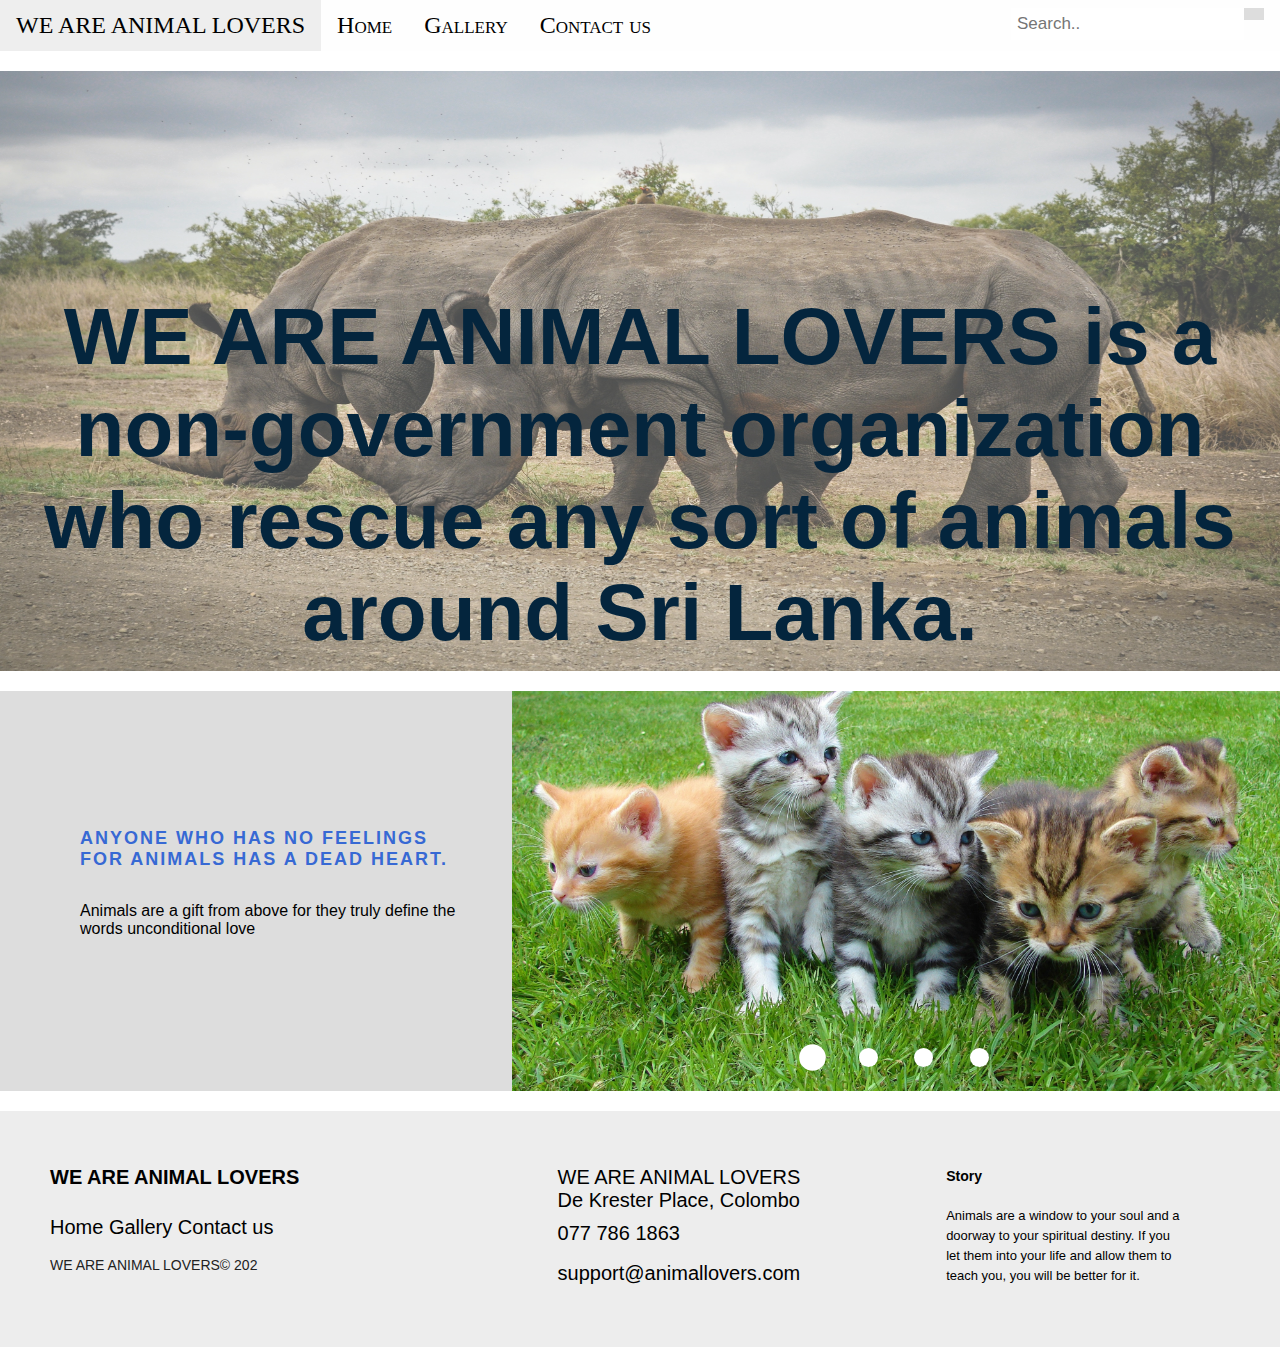
<file: index.html>
<!doctype html>
<html>

<head>
    <meta charset="utf-8">
    <title>WE ARE ANIMAL LOVERS</title>
    <link rel="stylesheet" href="css/slider.css">
    <link rel="stylesheet" href="css/style.css">
</head>
<style>
    .section1 {
        background-image: url("images/12.jpg")
    }
</style>

<body class="">
    <div class="topnav" style=" margin-bottom: 20px;">
        <a>WE ARE  ANIMAL LOVERS</a>
        <a href="index.html">Home</a>
        <a href="gallery.html">Gallery</a>
        <a href="contactus.html">Contact us</a>
        <div class="search-container">
            <form action="search.php" method="POST">
                <input type="text" placeholder="Search.." name="name">
                <button type="submit" value="submit" name="submit"><i class="fa fa-search"></i></button>
            </form>
        </div>
    </div>
    <div class="section1" style=" margin-bottom: 20px;">
        <h1 align="center" style="margin-top: 220px; font-size: 80px; color:rgb(4, 37, 61)">WE ARE ANIMAL LOVERS is a non-government organization who rescue any sort of animals around Sri Lanka. </h1>
    </div>
    <div class="section2" style=" margin-bottom: 20px;">
        <div class="left">
            <div>
                <span1>anyone who has no feelings for animals has a dead heart.</span1>

                <p>Animals are a gift from above for they truly define the words unconditional love</p>
            </div>
        </div>
        <div class="slider">
            <ul>
                <li style="background-image:url(images/1.jpg)">

                </li>
                <li style="background-image:url(images/2.jpg)">
                </li>
                <li style="background-image:url(images/3.jpg)">
                </li>

                <li style="background-image:url(images/5.jpg)">
                </li>
            </ul>
            <ul>
                <nav>
                    <a href="#"></a>
                    <a href="#"></a>
                    <a href="#"></a>
                    <a href="#"></a>

                </nav>
            </ul>
        </div>
    </div>
    <footer class="footer-distributed">

        <div class="footer-left">

            <a>WE ARE ANIMAL LOVERS</a>

            <p class="footer-links">
                <a href="index.html" class="link-1">Home</a>
                <a href="gallery.html">Gallery</a>
                <a href="contactus.html">Contact us</a>
            </p>

            <p class="footer-company-name">WE ARE ANIMAL LOVERS© 202</p>
        </div>

        <div class="footer-center">
            <div>
                <i class="fa fa-map-marker"></i>
                <p>WE ARE ANIMAL LOVERS <br> De Krester Place, Colombo</p>
            </div>

            <div>
                <i class="fa fa-phone"></i>
                <p>077 786 1863</p>
            </div>

            <div>
                <i class="fa fa-envelope"></i>
                <p><a href="Capello:support@company.com">support@animallovers.com</a></p>
            </div>
        </div>

        <div class="footer-right">
            <p class="footer-company-about">
                <span> Story</span> Animals are a window to your soul and a doorway to your spiritual destiny. If you let them into your life and allow them to teach you, you will be better for it.
            </p>
            <!-- <div class="footer-icons">
                <a href="#"><i class="fa fa-facebook"></i></a>
                <a href="#"><i class="fa fa-twitter"></i></a>
                <a href="#"><i class="fa fa-instagram"></i></a>
                <a href="#"><i class="fa fa-youtube"></i></a>
            </div> -->
        </div>
    </footer>
    <script src="js/slider.js"></script>
</body>

</html>
</file>
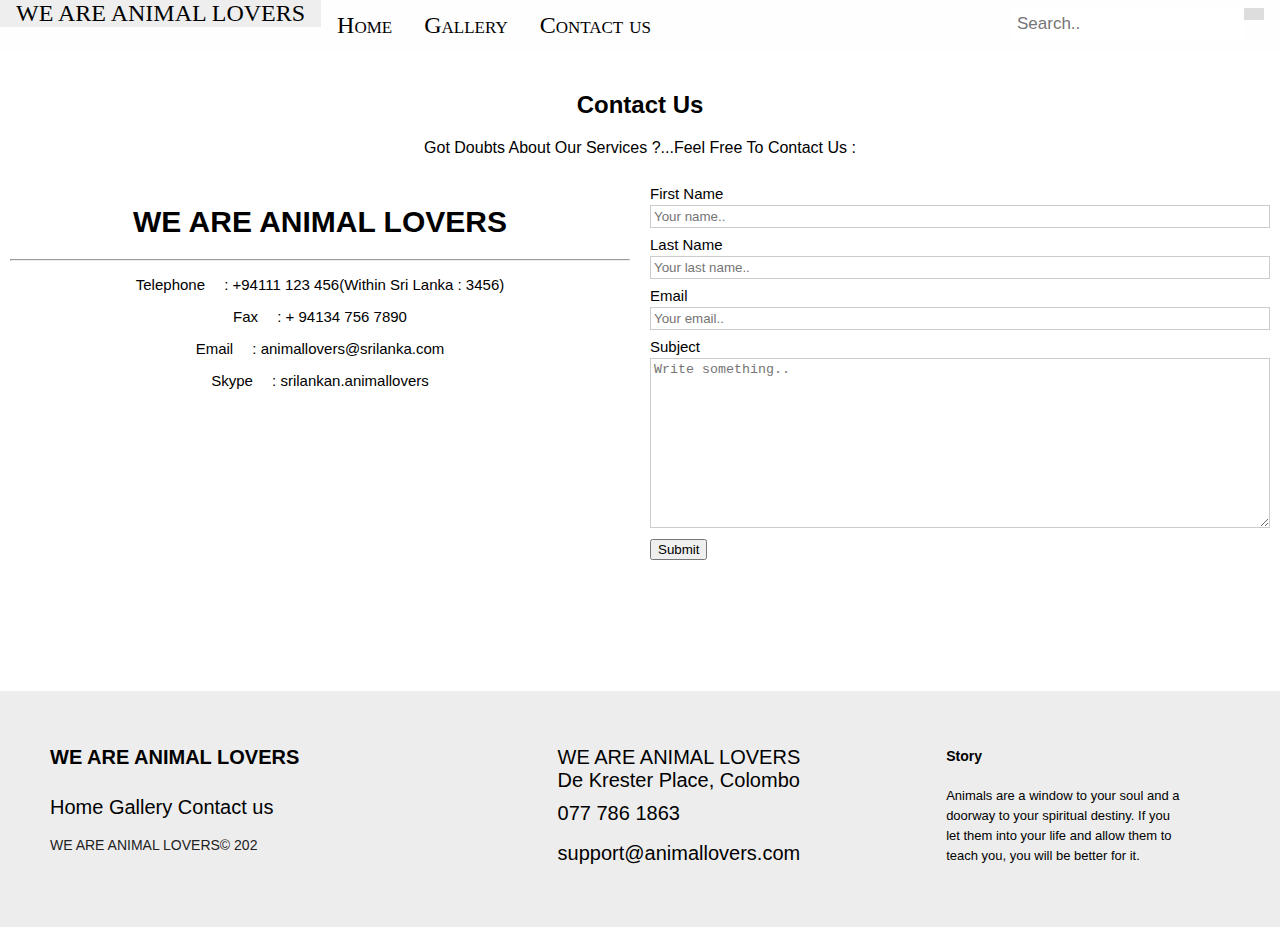
<file: contactus.html>
<!doctype html>
<html>

<head>
    <meta charset="utf-8">
    <title>WE ARE ANIMAL LOVERS</title>
    <link rel="stylesheet" href="css/style.css">
</head>
<style>
    /* Style inputs */
    
    .input1[type=text],
    select,
    textarea {
        width: 100%;
        padding: 3px;
        border: 1px solid #ccc;
        margin-top: 3px;
        margin-bottom: 8px;
        resize: vertical;
    }
    
    .input1[type=submit] {
        background-color: #4CAF50;
        color: white;
        padding: 3px 5px;
        border: none;
        cursor: pointer;
    }
    
    .input1[type=submit]:hover {
        background-color: #45a049;
    }
    /* Style the container/contact section */
    /* Create two columns that float next to eachother */
    
    .column1 {
        float: left;
        width: 50%;
        margin-top: 2px;
        padding: 10px;
        font-size: 15px;
    }
    /* Clear floats after the columns */
    
    .row1:after {
        content: "";
        display: table;
        clear: both;
        font-size: 15px;
    }
    /* Responsive layout - when the screen is less than 600px wide, make the two columns stack on top of each other instead of next to each other */
    
    @media screen and (max-width: 600px) {
        .column1,
        input[type=submit] {
            width: 100%;
            margin-top: 0;
        }
    }
</style>

<body class="">

    <div class="topnav" style=" margin-bottom: 20px;">
        <a style="padding-top:0px; padding-bottom: 0px">WE ARE  ANIMAL LOVERS</a>

        <a href="index.html">Home</a>
        <a href="gallery.html">Gallery</a>
        <a href="contactus.html">Contact us</a>

        <div class="search-container">
            <form action="search.php" method="POST">
                <input type="text" placeholder="Search.." name="name">
                <button type="submit" value="submit" name="submit"><i class="fa fa-search"></i></button>
            </form>
        </div>
    </div>

    <div class="section1" style=" margin-bottom: 20px;">


        <div class="container">
            <div style="text-align:center">
                <h2>Contact Us</h2>
                <p>Got Doubts About Our Services ?...Feel Free To Contact Us :</p>
            </div>
            <div class="row1">
                <div class="column1">

                    <h1 align="center">WE ARE ANIMAL LOVERS</h1>
                    <hr>
                    <p align="center">Telephone  : +94111 123 456(Within Sri Lanka : 3456)</p>
                    <p align="center">Fax  : + 94134 756 7890</p>
                    <p align="center">Email  : animallovers@srilanka.com</p>
                    <p align="center">Skype  : srilankan.animallovers</p>

                </div>
                <div class="column1" align="left">
                    <form class="form" method="post">
                        <label for="fname">First Name</label>

                        <input class="input1" type="text" id="fname" value="" name="firstname" placeholder="Your name.." required>

                        <label for="lname">Last Name</label>

                        <input class="input1" type="text" id="lname" value="" name="lastname" placeholder="Your last name.." required>

                        <label for="Email">Email</label>

                        <input class="input1" type="text" id="email" value="" name="email" placeholder="Your email.." required>

                        <label for="subject">Subject</label>

                        <textarea id="subject" name="message" placeholder="Write something.." style="height:170px" required></textarea>

                        <button class="button" type="submit" value="submit" name="submit">Submit </button>
                    </form>
                </div>
            </div>
        </div>
    </div>


    <footer class="footer-distributed">

        <div class="footer-left">

            <a>WE ARE ANIMAL LOVERS</a>

            <p class="footer-links">
                <a href="index.html" class="link-1">Home</a>
                <a href="gallery.html">Gallery</a>
                <a href="contactus.html">Contact us</a>
            </p>

            <p class="footer-company-name">WE ARE ANIMAL LOVERS© 202</p>
        </div>

        <div class="footer-center">
            <div>
                <i class="fa fa-map-marker"></i>
                <p>WE ARE ANIMAL LOVERS <br> De Krester Place, Colombo</p>
            </div>

            <div>
                <i class="fa fa-phone"></i>
                <p>077 786 1863</p>
            </div>

            <div>
                <i class="fa fa-envelope"></i>
                <p><a href="Capello:support@company.com">support@animallovers.com</a></p>
            </div>
        </div>

        <div class="footer-right">
            <p class="footer-company-about">
                <span> Story</span> Animals are a window to your soul and a doorway to your spiritual destiny. If you let them into your life and allow them to teach you, you will be better for it.
            </p>
            <!-- <div class="footer-icons">
              <a href="#"><i class="fa fa-facebook"></i></a>
              <a href="#"><i class="fa fa-twitter"></i></a>
              <a href="#"><i class="fa fa-instagram"></i></a>
              <a href="#"><i class="fa fa-youtube"></i></a>
          </div> -->
        </div>
    </footer>
    <script src="js/slider.js"></script>
</body>

</html>
</file>
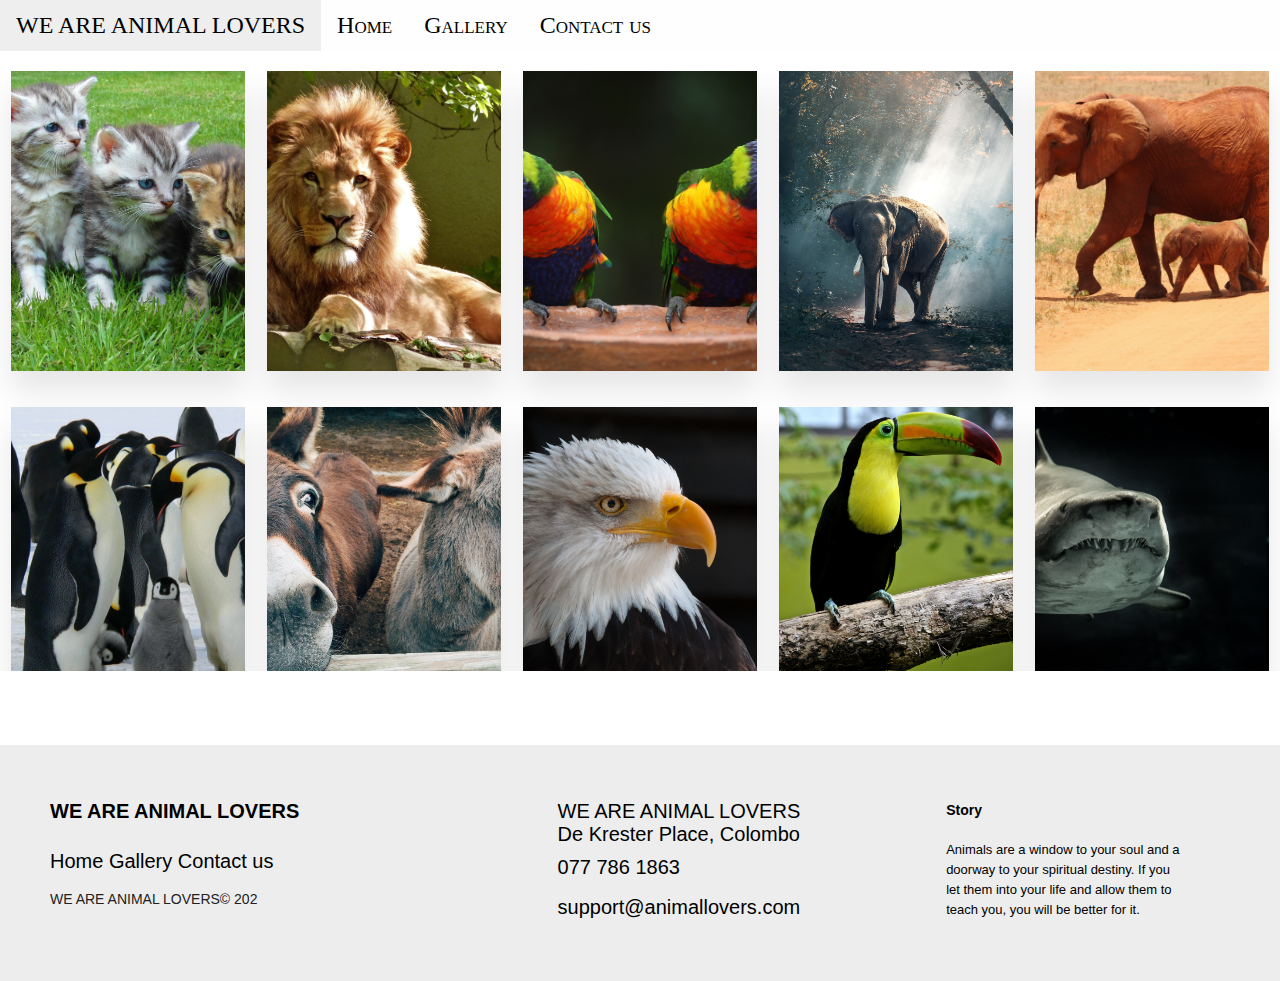
<file: gallery.html>
<!doctype html>
<html>

<head>
    <meta charset="utf-8">
    <title>WE ARE ANIMAL LOVERS</title>
    <link rel="stylesheet" href="css/style.css">
    <link href="css/slider.css" rel="stylesheet">
</head>
<style>

</style>

<body class="">

    <div class="topnav" style=" margin-bottom: 20px;">
        <a>WE ARE  ANIMAL LOVERS</a>

        <a href="index.html">Home</a>
        <a href="gallery.html">Gallery</a>
        <a href="contactus.html">Contact us</a>
        <div class="search-container">
        </div>
    </div>


    <div class="section1" style=" margin-bottom: 20px;">




        <div class="container1">

            <div class="box1">
                <img src="images/1.jpg">
                <span>Gallery</span>
            </div>

            <div class="box1">
                <img src="images/2.jpg">
                <span>Gallery</span>
            </div>
            <div class="box1">
                <img src="images/3.jpg">
                <span>Gallery</span>
            </div>

            <div class="box1">
                <img src="images/5.jpg">
                <span>Gallery</span>
            </div>

            <div class="box1">
                <img src="images/6.jpg">
                <span>Gallery</span>
            </div>
        </div>
        <br>
        <br>
        <div class="container1">
            <div class="box1">
                <img src="images/7.jpg">
                <span>Gallery</span>
            </div>
            <div class="box1">
                <img src="images/8.jpg">
            </div>
            <div class="box1">
                <img src="images/9.jpg">
                <span>Gallery</span>
            </div>
            <div class="box1">
                <img src="images/10.jpg">
                <span>Gallery</span>
            </div>
            <div class="box1">
                <img src="images/11.jpg">
                <span>Gallery</span>
            </div>

        </div>
    </div>
    <br>
    <br>
    <br>
    <footer class="footer-distributed">
        <div class="footer-left">
            <a>WE ARE ANIMAL LOVERS</a>
            <p class="footer-links">
                <a href="index.html" class="link-1">Home</a>
                <a href="gallery.html">Gallery</a>
                <a href="contactus.html">Contact us</a>
            </p>
            <p class="footer-company-name">WE ARE ANIMAL LOVERS© 202</p>
        </div>
        <div class="footer-center">
            <div>
                <i class="fa fa-map-marker"></i>
                <p>WE ARE ANIMAL LOVERS <br> De Krester Place, Colombo</p>
            </div>
            <div>
                <i class="fa fa-phone"></i>
                <p>077 786 1863</p>
            </div>
            <div>
                <i class="fa fa-envelope"></i>
                <p><a href="Capello:support@company.com">support@animallovers.com</a></p>
            </div>
        </div>
        <div class="footer-right">
            <p class="footer-company-about">
                <span> Story</span> Animals are a window to your soul and a doorway to your spiritual destiny. If you let them into your life and allow them to teach you, you will be better for it.
            </p>
        </div>
    </footer>
    <script src="js/slider.js"></script>
</body>

</html>
</file>
<file: css/slider.css>
@import url(https://fonts.googleapis.com/css?family=Playfair+Display:400,400italic);
* {
	
}

a {
	text-decoration: none;
}
.intro {
	position: relative;
	width: 100%;
	height: 100vh;
	margin-top: 10px;
}
.left {
	float: left;
	height: 400px;
	width: 40%;
	padding: 3rem 3rem 3rem 5rem;
	display: table;
}
.left > div {
	display: table-cell;
	vertical-align: middle;
}
span1 {
  color: #3769d4;
  font-size: 18px;
  font-weight: bold;
  letter-spacing: 2px;
  display: inline-block;
  text-transform: uppercase;
  font-family: sans-serif;
  margin-bottom: 1rem;
}

.slider {
	float: right;
	position: relative;
	width: 60%;
	height: 400px;
}
.slider li {
	position: absolute;
	top: 0;
	left: 0;
	width: 100%;
	height: 100%;
	background-size: cover;
	background-repeat: no-repeat;
	background-position: 50% 50%;
	transition: clip .7s ease-in-out, z-index 0s .7s;
	clip: rect(0, 100vw, 100vh, 100vw);
	display: table;
}
.center-y {
	display: table-cell;
	vertical-align: middle;
	text-align: center;
	color: #fff;
}
h3 {
	font-size: 2rem;
	
}
h3 + a {
	font-size: 1.6rem;
	display: inline-block;
	color: #fff;
	margin-top: 2rem;
}
h3, h3 + a {
	opacity: 0;
	transition: opacity .7s 0s, transform .5s .2s;
	transform: translate3d(0, 50%, 0);
}
li.current h3, li.current h3 + a {
	opacity: 1;
	transition-delay: 1s;
	transform: translate3d(0, 0, 0);
}
li.current {
	z-index: 1;
	clip: rect(0, 100vw, 100vh, 0);
}
li.prev {
	clip: rect(0, 0, 100vh, 0);
}
.slider nav {
	position: absolute;
	bottom: 5%;
	left: 0;
	right: 0;
	text-align: center;
	z-index: 10;
}
nav a {
	display: inline-block;
	border-radius: 50%;
	width: 1.2rem;
	height: 1.2rem;
  min-width: 12px;
  min-height: 12px;
	background: #fff;
	margin: 0 1rem;
  transition: transform .3s;
}
a.current_dot {
	transform: scale(1.4);
}
@media screen and (max-width: 700px) {
	.left {
		width: 100%;
		height: 30%;
	}
	.slider {
		width: 100%;
		height: 70%;
	}
}
</file>
<file: css/style.css>
* {
                                box-sizing: border-box;
                            }
                            
                            .container1 {
                                display: flex;
                                width: 100%;
                                padding: 0% 0%;
                                box-sizing: border-box;
                                height: 300px;
                            }
                            
                            .box1 {
                                flex: 1;
                                overflow: hidden;
                                transition: 0.5s;
                                margin: 0 11px;
                                box-shadow: 0 20px 30px rgba(0, 1, 1, .1);
                                line-height: 0;
                            }
                            
                            .box1>img {
                                width: 100%;
                                height: calc(100% - 0vh);
                                object-fit: cover;
                                transition: .5s;
                            }
                            
                            .box1>span {
                                font-size: 2.2vh;
                                display: block;
                                text-align: center;
                                height: 1vh;
                                line-height: 1.0;
                            }
                            
                            .box1:hover {
                                flex: 1 1 20%;
                            }
                            
                            .box1:hover>img {
                                width: 100%;
                                height: 100%;
                            }
                            
                            .flex-container {
                                display: flex;
                                background-color: aliceblue;
                            }
                            
                            .flex-container>div {
                                background-color: #f1f1f1;
                                margin: 10px;
                                padding: 20px;
                                font-size: 30px;
                            }
                            
                            .blinking {
                                animation: blinkingText 3s infinite;
                            }
                            
                            @keyframes blinkingText {
                                0% {
                                    content: #efefef;
                                }
                                49% {
                                    color: #ffffff;
                                }
                                60% {
                                    color: transparent;
                                }
                                99% {
                                    color: #ffffff;
                                }
                                100% {
                                    color: #e9e9e9;
                                }
                            }
                            
                            .section1 {
                                height: 600px;
                                width: 100%;
                                overflow: hidden;
                                background-repeat: no-repeat;
                                box-shadow: inset 0 0 0 3000px rgba(255, 255, 255, 0.3);
                                background-size: 100% 600px;
                            }
                            
                            .section2 {
                                height: 400px;
                                width: 100%;
                                background-color: #ddd;
                            }
                            
                            .section3s2login {
                                height: 1000px;
                                width: 100%;
                                overflow: hidden;
                                background-repeat: no-repeat;
                                box-shadow: inset 0 0 0 3000px rgba(255, 255, 255, 0.3);
                                background-size: 100% 1000px;
                                align-content: center;
                            }
                            
                            .section3s2register {
                                height: 1000px;
                                width: 100%;
                                overflow: hidden;
                                background-repeat: no-repeat;
                                box-shadow: inset 0 0 0 3000px rgba(255, 255, 255, 0.3);
                                background-size: 100% 1000px;
                                align-content: center;
                            }
                            
                            .footer-distributed {
                                background: #ededed;
                                box-shadow: 0 1px 1px 0 rgba(0, 0, 0, 0.12);
                                box-sizing: border-box;
                                width: 100%;
                                text-align: left;
                                font: bold 20px sans-serif;
                                padding: 55px 50px;
                            }
                            
                            .footer-distributed .footer-left,
                            .footer-distributed .footer-center,
                            .footer-distributed .footer-right {
                                display: inline-block;
                                vertical-align: top;
                            }
                            /* Footer left */
                            
                            .footer-distributed .footer-left {
                                width: 40%;
                            }
                            /* The company logo */
                            
                            .footer-distributed h3 {
                                color: #ffffff;
                                font: normal 36px 'Open Sans', cursive;
                                margin: 0;
                            }
                            
                            .footer-distributed h3 span {
                                color: lightseagreen;
                            }
                            /* Footer links */
                            
                            .footer-distributed .footer-links {
                                margin: 20px 0 12px;
                                padding: 0;
                                color: black;
                            }
                            
                            .footer-distributed .footer-links a {
                                display: inline-block;
                                line-height: 1.8;
                                font-weight: 400;
                                text-decoration: none;
                                color: inherit;
                            }
                            
                            .footer-distributed .footer-company-name {
                                color: #222;
                                font-size: 14px;
                                font-weight: normal;
                                margin: 0;
                            }
                            /* Footer Center */
                            
                            .footer-distributed .footer-center {
                                width: 35%;
                            }
                            
                            .footer-distributed .footer-center i {
                                background-color: #c3c3c3;
                                color: #ffffff;
                                font-size: 25px;
                                width: 38px;
                                height: 38px;
                                border-radius: 50%;
                                text-align: center;
                                line-height: 42px;
                                margin: 10px 15px;
                                vertical-align: middle;
                            }
                            
                            .footer-distributed .footer-center i.fa-envelope {
                                font-size: 17px;
                                line-height: 38px;
                            }
                            
                            .footer-distributed .footer-center p {
                                display: inline-block;
                                font-weight: 400;
                                vertical-align: middle;
                                margin: 0;
                                color: black;
                            }
                            
                            .footer-distributed .footer-center p span {
                                display: block;
                                font-weight: normal;
                                font-size: 14px;
                                line-height: 2;
                                color: black;
                            }
                            
                            .footer-distributed .footer-center p a {
                                color: black;
                                text-decoration: none;
                                ;
                            }
                            
                            .footer-distributed .footer-links a:before {
                                font-weight: 300;
                                font-size: 20px;
                                left: 0;
                                color: #b1b1b1;
                                display: inline-block;
                                padding-right: 5px;
                            }
                            
                            .footer-distributed .footer-links .link-1:before {
                                content: none;
                            }
                            /* Footer Right */
                            
                            .footer-distributed .footer-right {
                                width: 20%;
                            }
                            
                            .footer-distributed .footer-company-about {
                                line-height: 20px;
                                color: black;
                                font-size: 13px;
                                font-weight: normal;
                                margin: 0;
                            }
                            
                            .footer-distributed .footer-company-about span {
                                display: block;
                                color: black;
                                font-size: 14px;
                                font-weight: bold;
                                margin-bottom: 20px;
                            }
                            
                            .footer-distributed .footer-icons {
                                margin-top: 25px;
                            }
                            
                            .footer-distributed .footer-icons a {
                                display: inline-block;
                                width: 35px;
                                height: 35px;
                                cursor: pointer;
                                background-color: #d7e0e4;
                                border-radius: 2px;
                                font-size: 20px;
                                color: #ffffff;
                                text-align: center;
                                line-height: 35px;
                                margin-right: 3px;
                                margin-bottom: 5px;
                            }
                            /* If you don't want the footer to be responsive, remove these media queries */
                            
                            @media (max-width: 880px) {
                                .footer-distributed {
                                    font: bold 14px sans-serif;
                                }
                                .footer-distributed .footer-left,
                                .footer-distributed .footer-center,
                                .footer-distributed .footer-right {
                                    display: block;
                                    width: 100%;
                                    margin-bottom: 40px;
                                    text-align: center;
                                }
                                .footer-distributed .footer-center i {
                                    margin-left: 0;
                                }
                            }
                            
                            .footer-links a:hover {
                                text-shadow: -.35px -.35px 0 black, .35px .35px black;
                            }
                            
                            .footer-center a:hover {
                                text-shadow: -.35px -.35px 0 black, .35px .35px black;
                            }
                            
                            body {
                                margin: 0;
                                font-family: Arial, Helvetica, sans-serif;
                            }
                            
                            .topnav {
                                overflow: hidden;
                                background-color: #fefefe;
                            }
                            
                            .topnav a {
                                float: left;
                                display: block;
                                color: black;
                                text-align: center;
                                padding: 12px 16px;
                                text-decoration: none;
                                font-size: 24px;
                                font-family: Poppins, "Segoe UI";
                                font-variant: small-caps;
                                /* default is `normal` */
                            }
                            
                            .topnav a:hover {
                                background-color: #eeeeee;
                                color: black;
                            }
                            
                            .topnav .search-container {
                                float: right;
                            }
                            
                            .topnav input[type=text] {
                                padding: 6px;
                                margin-top: 8px;
                                font-size: 17px;
                                border: none;
                            }
                            
                            .topnav .search-container button {
                                float: right;
                                padding: 6px 10px;
                                margin-top: 8px;
                                margin-right: 16px;
                                background: #ddd;
                                font-size: 17px;
                                border: none;
                                cursor: pointer;
                            }
                            
                            .topnav .search-container button:hover {
                                background: #ccc;
                            }
                            
                            @media screen and (max-width: 600px) {
                                .topnav .search-container {
                                    float: none;
                                }
                                .topnav a,
                                .topnav input[type=text],
                                .topnav .search-container button {
                                    float: none;
                                    display: block;
                                    text-align: left;
                                    width: 100%;
                                    margin: 0;
                                    padding: 14px;
                                }
                                .topnav input[type=text] {
                                    border: 1px solid #ccc;
                                }
                                .btn {
                                    border: none;
                                    background-color: inherit;
                                    padding: 14px 28px;
                                    font-size: 16px;
                                    cursor: pointer;
                                    display: inline-block;
                                }
                                /* On mouse-over */
                                .btn:hover {
                                    background: #eee;
                                }
                                .success {
                                    color: green;
                                }
                                .info {
                                    color: dodgerblue;
                                }
                                .warning {
                                    color: orange;
                                }
                                .danger {
                                    color: red;
                                }
                                .default {
                                    color: black;
                                }
</file>
